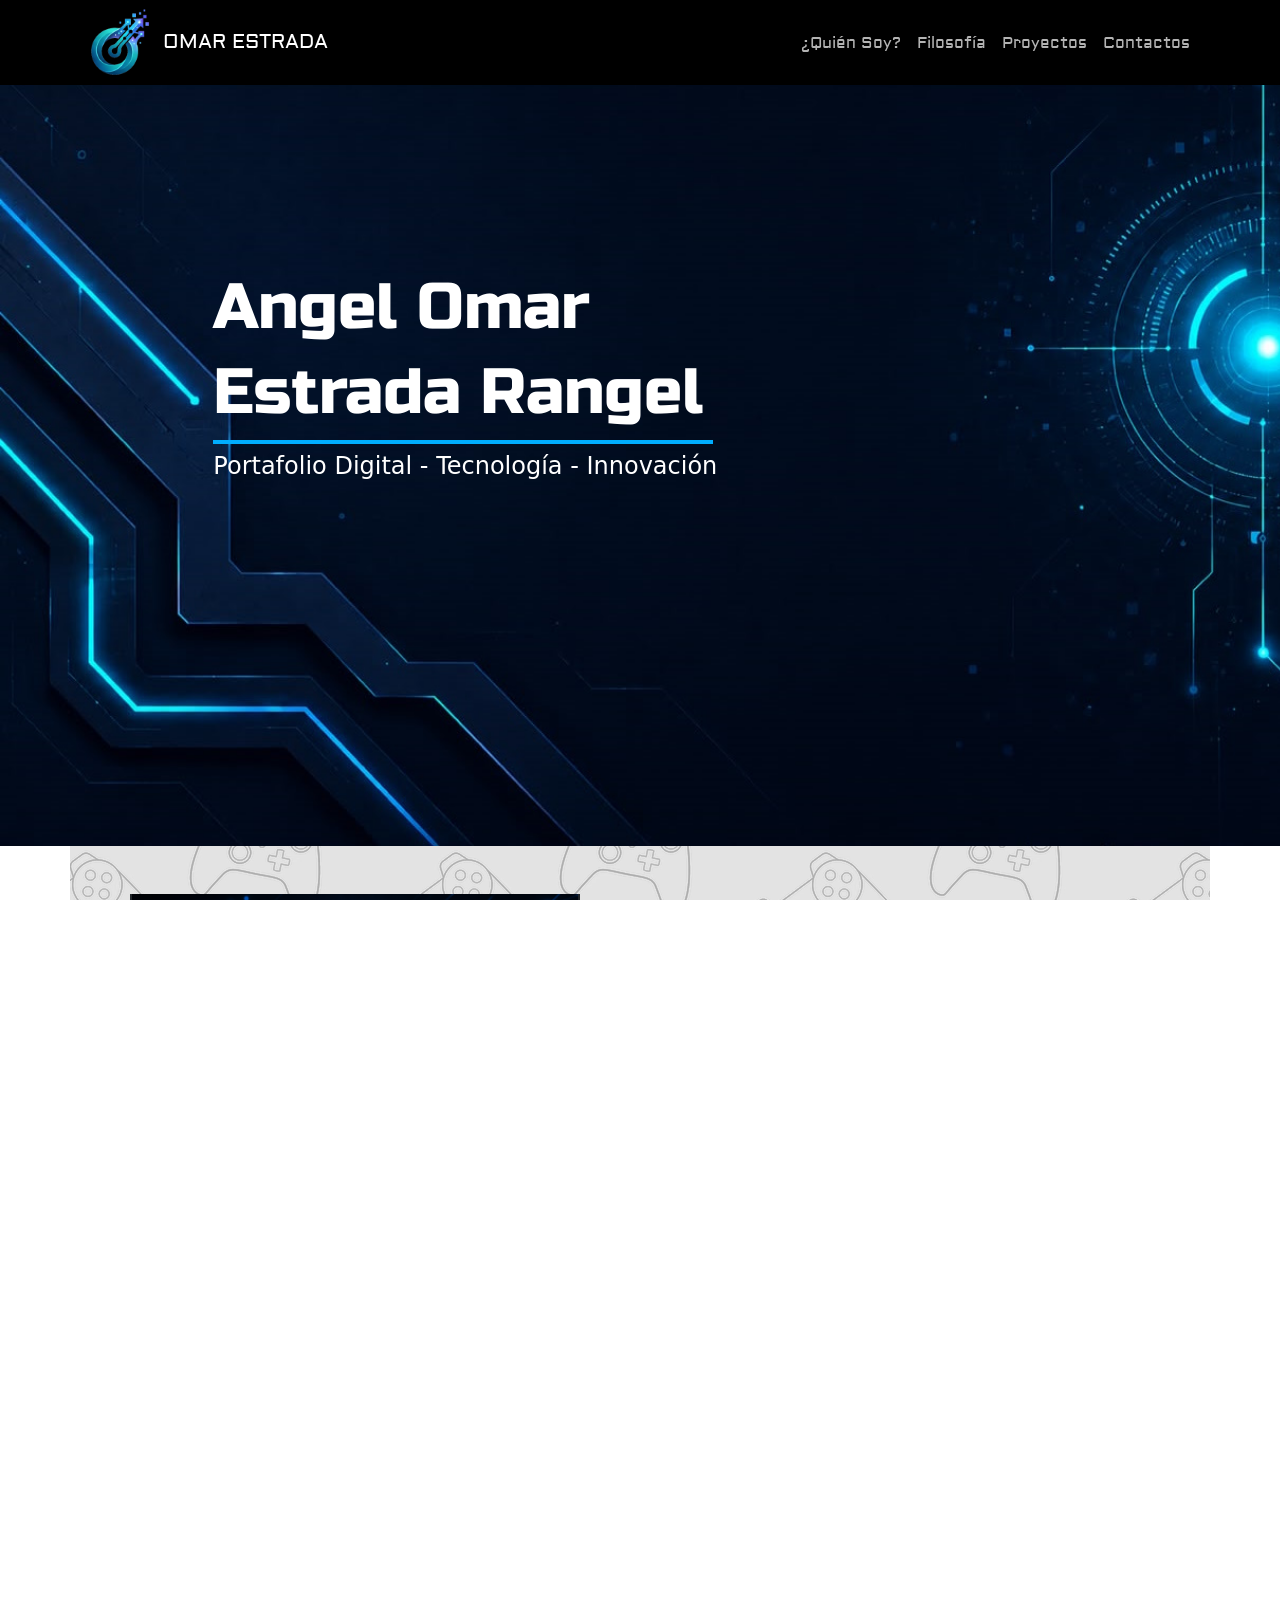
<file: index.html>
<!DOCTYPE html>
<html lang="es">
<head>
    <meta charset="UTF-8">
    <meta name="viewport" content="width=device-width, initial-scale=1.0">

   <!--  <link href="https://cdn.jsdelivr.net/npm/bootstrap@5.3.8/dist/css/bootstrap.min.css" rel="stylesheet" integrity="sha384-sRIl4kxILFvY47J16cr9ZwB07vP4J8+LH7qKQnuqkuIAvNWLzeN8tE5YBujZqJLB" crossorigin="anonymous"> -->
   
   <link rel="stylesheet" href="css/bootstrap.min.css">
   <link rel="stylesheet" href="css/estilos.css">
   <link rel="shortcut icon" href="imagenes/favicon.ico" type="image/x-icon">

    <title>Mi Pagina</title>
</head>
<body>
    <header class="navbar navbar-expand-lg bg-black navbar-dark py-0 fixed-top">
  <nav class="container">
     <a class="navbar-brand" href="#">
        <img src="imagenes/Logo.png" alt="Logo" class="d-inline-block align-text-middle logotipo">
      OMAR ESTRADA
    </a>

    <button class="navbar-toggler" type="button" data-bs-toggle="collapse" data-bs-target="#navbarNavAltMarkup" aria-controls="navbarNavAltMarkup" aria-expanded="false" aria-label="Toggle navigation">
      <span class="navbar-toggler-icon"></span>
    </button>

    <div class="collapse navbar-collapse" id="navbarNavAltMarkup">
      <div class="navbar-nav ms-auto">
        <a class="nav-link" href="#quien">¿Quién Soy?</a>
        <a class="nav-link" href="#filosofia">Filosofía</a>
        <a class="nav-link" href="#proyectos">Proyectos</a>
        <a class="nav-link" href="contactos.html">Contactos</a>
      </div>
    </div>
  </nav>
</header>

<section id="portada">
  <h1 class="titulo col-6 offset-lg-2 offset-1">Angel Omar</h1>
  <h1 class="titulo offset-lg-2 offset-1">Estrada Rangel</h1>
  <nav id="barra" class="offset-lg-2 offset-1"></nav>
  <h3 class="subti offset-lg-2 offset-1"></h3>
  <h3 class="subti offset-lg-2 offset-1">Portafolio Digital - Tecnología - Innovación</h3>
</section>

<section id="quien" class="container py-5">
    <div class="row">
        <figure class="col-12 col-lg-6 col-md-12 offset-0 offset-md-0 offset-lg-0 d-flex justify-content-center">
            <img src="imagenes/QuienSoy.png" alt="QuienSoy" class="img-fluid border-start border-end border-2 border-dark" style="width: 450px;">
        </figure>

        <article class="col-12 col-lg-6 text-center pt-lg-5 articquien">
            <h1 class="fw-bold text-primary text-lg-start tquien">¿Quién Soy?</h1>
            <p></p>
            <p id="parrafo" class="collapse d-lg-block cardsize">Soy estudiante de la Universidad Tecnológica de León en la carrera de Tecnologías de la Información e Innovación Digital, con especialización en Entornos Virtuales y Negocios Digitales.</p>
            <p id="parrafo" class="collapse d-lg-block cardsize">Soy originario de León, Guanajuato, me apasiona la innovación, el diseño de soluciones creativas y el desarrollo de ideas que resuelvan necesidades reales. </p>
            <p id="parrafo" class="collapse d-lg-block cardsize">Me caracterizo por mi capacidad de adaptación, el pensamiento lógico y el entusiasmo por transformar problemas complejos en proyectos funcionales e interactivos.</p>
            <a class="btn btn-primary d-lg-none" data-bs-toggle="collapse" href="#parrafo" role="button" aria-expanded="false" aria-controls="collapseExample">
    Leer más...
  </a>
        </article>
    </div>
</section>

<section id="filosofia" class="text-light py-5">
  <article class="container">
    <img src="imagenes/Omar.png" alt="Usuario" class="img-fluid rounded-circle d-none d-lg-inline mb-5" style="width: 350px;">
    <p class="fs-2">"Creo firmemente que la tecnología cumple su verdadero propósito cuando transforma ideas creativas en soluciones sencillas, funcionales e intencionales para las personas y sus negocios."</p>
    <span class="h5 fst-italic">- Angel Omar Estrada Rangel</span>
  </article>
</section>

<section id="proyectos" class="py-5 container">
  <h1 class="tproyect display-4 fw-bold text-center text-primary">Mis Proyectos</h1>
  <div class="row">

    <article class="col-10 offset-1 col-md-6 offset-md-0  ">
      <div class="card">
        <img src="imagenes/fotografia.jpeg" class="card-img-top" alt="Realidad Virtual">
        <div class="card-body">
          <h5 class="card-title fw-bold text-start text-lg-center">Fotografía</h5>
          <p class="card-text d-none d-lg-block cardsize">Utilizo la fotografía para destacar objetos, capturar detalles y crear imágenes visualmente atractivas. Mediante el encuadre, la iluminación y la composición, busco transmitir una idea y resaltar las características más importantes de cada elemento.</p>
          <a href="#" class="btn btn-primary d-lg-none" data-bs-toggle="modal" data-bs-target="#proy_rv">Ver proyecto</a>
        </div>
      </div>
    </article>

    <article class="col-10 offset-1 col-md-6 offset-md-0">
      <div class="card">
        <img src="imagenes/publicidad.png" class="card-img-top" alt="Ciberseguridad">
        <div class="card-body">
          <h5 class="card-title fw-bold text-start text-lg-center">Diseño Publicitario</h5>
          <p class="card-text d-none d-lg-block cardsize">Diseños publicitarios que combinan imágenes, colores y tipografías para destacar productos, promocionar servicios y captar la atención del público. Busco transformar ideas en piezas visuales atractivas que comuniquen un mensaje de manera clara y efectiva.</p>
          <a href="#" class="btn btn-primary d-lg-none" data-bs-toggle="modal" data-bs-target="#proy_rv_2">Ver proyecto</a>
        </div>
      </div>
    </article>

    <article class="col-10 offset-1 col-md-8 offset-md-2">
      <div class="card">
        <img src="imagenes/modelado.png" class="card-img-top"  alt="Modelado 3D">
        <div class="card-body">
          <h5 class="card-title fw-bold text-start text-lg-center">Modelado 3D</h5>
          <p class="card-text d-none d-lg-block cardsize">Modelos y escenarios tridimensionales a partir de ideas y referencias visuales. Trabajo con formas, materiales, iluminación y sombras para crear objetos y espacios digitales que permitan visualizar conceptos de manera realista o estilizada.</p>
          <a href="#" class="btn btn-primary d-lg-none" data-bs-toggle="modal" data-bs-target="#proy_rv_3">Ver proyecto</a>
        </div>
      </div>
    </article>

    <article class="col-10 offset-1">
      <div class="card">
        <video src="video/animacion.mp4" controls poster="imagenes/animacion.jpeg" class="card-img-top" alt="Video Animación"></video>
        <div class="card-body">
          <h5 class="card-title fw-bold text-start text-lg-center">Animación </h5>
          <p class="card-text d-none d-lg-block cardsize">Doy movimiento a ideas y elementos visuales mediante la creación de animaciones. Trabajo con el movimiento de objetos, la composición de escenas y los recursos visuales para desarrollar secuencias dinámicas que permitan comunicar ideas de una forma más atractiva.</p>
          <a href="#" class="btn btn-primary d-lg-none" data-bs-toggle="modal" data-bs-target="#proy_rv_4">Ver proyecto</a>
        </div>
      </div>
    </article>

  </div>
</section>

<section id="contactos" class="text-light py-4">
  <div class="row">
    <h1 class="tcontactos col-md-6 text-center col-lg-3 offset-lg-2">Contactos</h1>
    <div class="col-md-5 col-lg-4 mx-auto text-center">
    <a class="btn btn-primary w-100 py-3"
       href="contactos.html">
        Más Información
    </a>
</div>
  </div>
</section>

<footer class="container-fluid bg-black text-white text-center " style="height: 100px;">
  <p class="py-5 h5"> Copyrigth 2026 - Angel Omar Estrada Rangel</p>
</footer>















<!---------------- Ventanas Modales  ---------------->

<div class="modal fade" id="proy_rv" tabindex="-1" aria-labelledby="exampleModalLabel" aria-hidden="true">
  <div class="modal-dialog">
    <div class="modal-content">
      <div class="modal-header">
        <h1 class="modal-title fs-5 fw-bold" id="exampleModalLabel">Fotografía</h1>
        <button type="button" class="btn-close" data-bs-dismiss="modal" aria-label="Close"></button>
      </div>
      <div class="modal-body">
        Utilizo la fotografía para destacar objetos, capturar detalles y crear imágenes visualmente atractivas. Mediante el encuadre, la iluminación y la composición, busco transmitir una idea y resaltar las características más importantes de cada elemento.
      </div>
      <div class="modal-footer">
        <button type="button" class="btn btn-secondary" data-bs-dismiss="modal">Cerrar</button>
      </div>
    </div>
  </div>
</div>

<div class="modal fade" id="proy_rv_2" tabindex="-1" aria-labelledby="exampleModalLabel" aria-hidden="true">
  <div class="modal-dialog">
    <div class="modal-content">
      <div class="modal-header">
        <h1 class="modal-title fs-5 fw-bold" id="exampleModalLabel">Diseño Publicitario</h1>
        <button type="button" class="btn-close" data-bs-dismiss="modal" aria-label="Close"></button>
      </div>
      <div class="modal-body">
        Diseños publicitarios que combinan imágenes, colores y tipografías para destacar productos, promocionar servicios y captar la atención del público. Busco transformar ideas en piezas visuales atractivas que comuniquen un mensaje de manera clara y efectiva.
      </div>
      <div class="modal-footer">
        <button type="button" class="btn btn-secondary" data-bs-dismiss="modal">Cerrar</button>
      </div>
    </div>
  </div>
</div>

<div class="modal fade" id="proy_rv_3" tabindex="-1" aria-labelledby="exampleModalLabel" aria-hidden="true">
  <div class="modal-dialog">
    <div class="modal-content">
      <div class="modal-header">
        <h1 class="modal-title fs-5 fw-bold" id="exampleModalLabel">Modelado 3D</h1>
        <button type="button" class="btn-close" data-bs-dismiss="modal" aria-label="Close"></button>
      </div>
      <div class="modal-body">
        Modelos y escenarios tridimensionales a partir de ideas y referencias visuales. Trabajo con formas, materiales, iluminación y sombras para crear objetos y espacios digitales que permitan visualizar conceptos de manera realista o estilizada.
      </div>
      <div class="modal-footer">
        <button type="button" class="btn btn-secondary" data-bs-dismiss="modal">Cerrar</button>
      </div>
    </div>
  </div>
</div>

<div class="modal fade" id="proy_rv_4" tabindex="-1" aria-labelledby="exampleModalLabel" aria-hidden="true">
  <div class="modal-dialog">
    <div class="modal-content">
      <div class="modal-header">
        <h1 class="modal-title fs-5 fw-bold" id="exampleModalLabel">Realidad Aumentada</h1>
        <button type="button" class="btn-close" data-bs-dismiss="modal" aria-label="Close"></button>
      </div>
      <div class="modal-body">
        Doy movimiento a ideas y elementos visuales mediante la creación de animaciones. Trabajo con el movimiento de objetos, la composición de escenas y los recursos visuales para desarrollar secuencias dinámicas que permitan comunicar ideas de una forma más atractiva.
      </div>
      <div class="modal-footer">
        <button type="button" class="btn btn-secondary" data-bs-dismiss="modal">Cerrar</button>
      </div>
    </div>
  </div>
</div>


    <!-- <script src="https://cdn.jsdelivr.net/npm/bootstrap@5.3.8/dist/js/bootstrap.bundle.min.js" integrity="sha384-FKyoEForCGlyvwx9Hj09JcYn3nv7wiPVlz7YYwJrWVcXK/BmnVDxM+D2scQbITxI" crossorigin="anonymous"></script> -->
    <script src="js/bootstrap.bundle.min.js"></script>
</body>
</html>
</file>
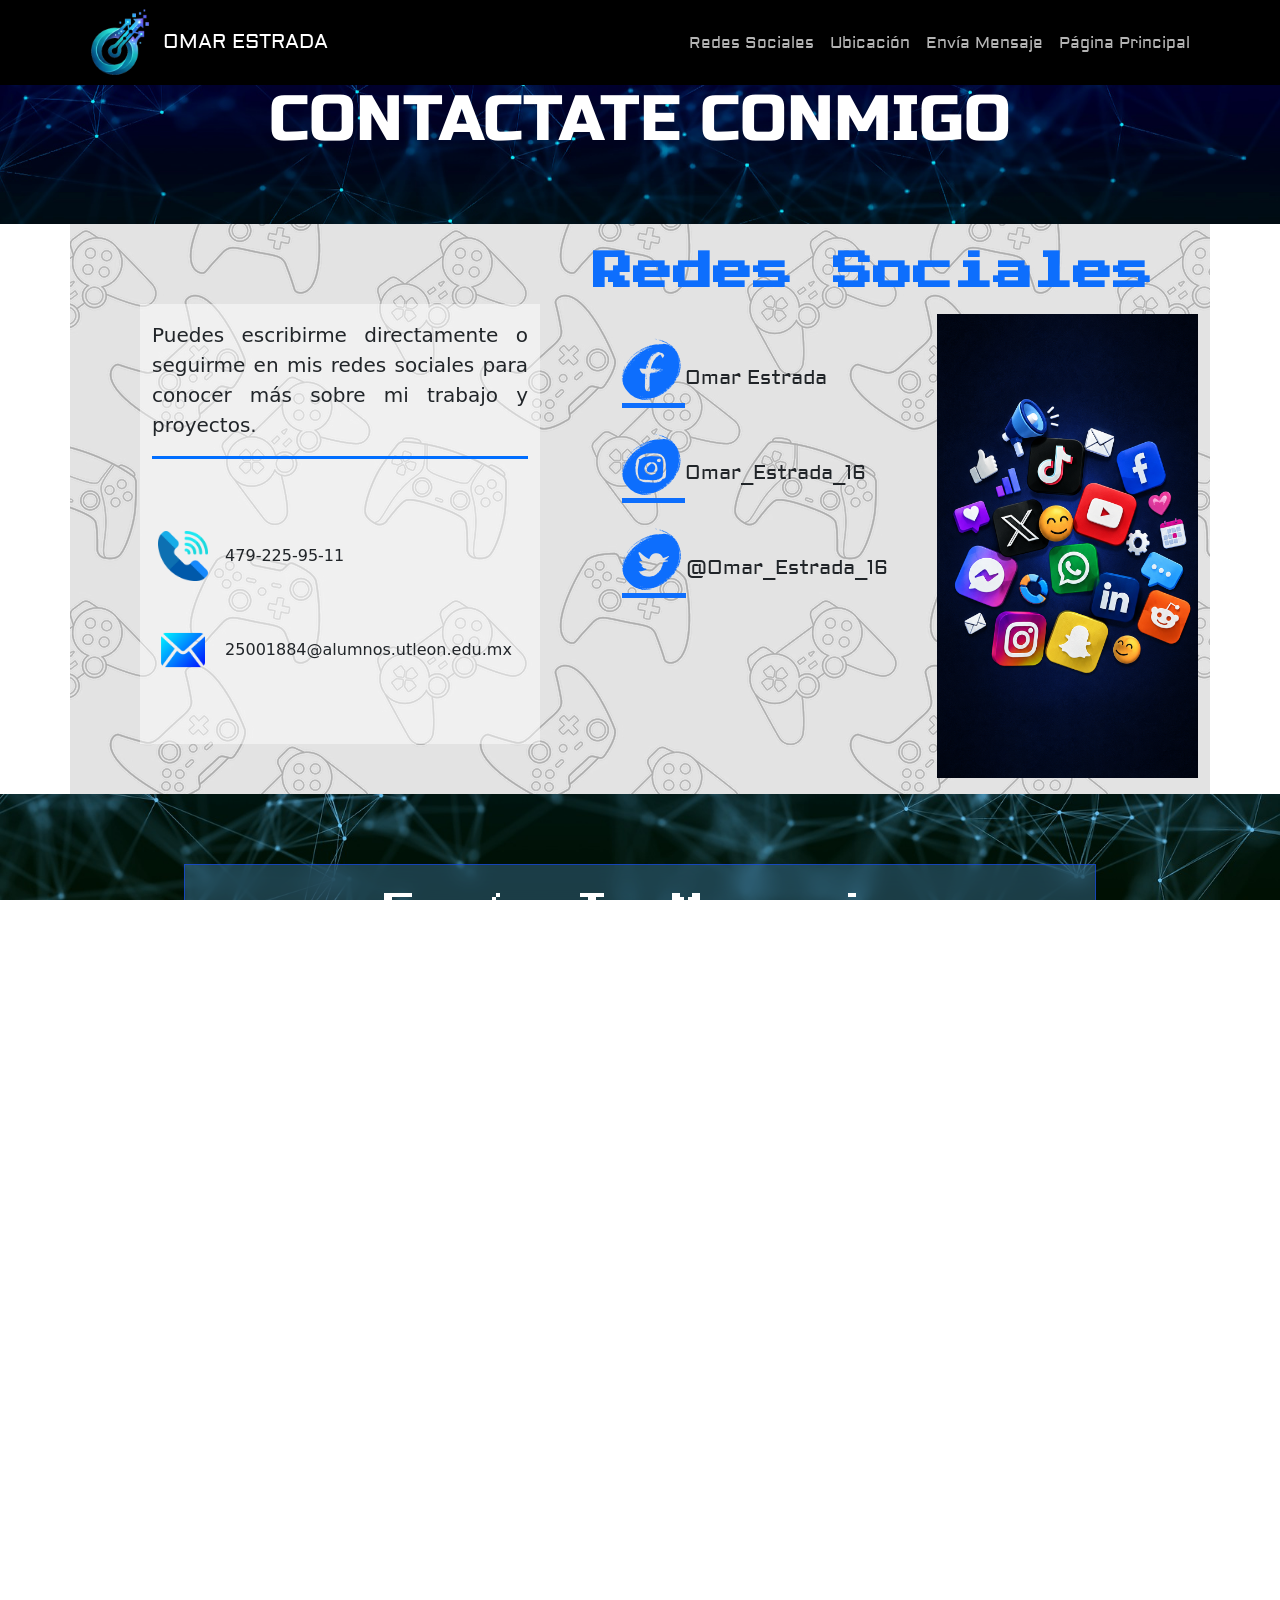
<file: contactos.html>
!DOCTYPE html>
<html lang="es">
<head>
    <meta charset="UTF-8">
    <meta name="viewport" content="width=device-width, initial-scale=1.0">

   <!--  <link href="https://cdn.jsdelivr.net/npm/bootstrap@5.3.8/dist/css/bootstrap.min.css" rel="stylesheet" integrity="sha384-sRIl4kxILFvY47J16cr9ZwB07vP4J8+LH7qKQnuqkuIAvNWLzeN8tE5YBujZqJLB" crossorigin="anonymous"> -->
   
   <link rel="stylesheet" href="css/bootstrap.min.css">
   <link rel="stylesheet" href="css/estilos.css">
   <link rel="shortcut icon" href="imagenes/favicon.ico" type="image/x-icon">

    <title>Contactos</title>
</head>
<body>
    <header class="navbar navbar-expand-lg bg-black navbar-dark py-0 fixed-top">
  <nav class="container">
     <a class="navbar-brand" href="#">
        <img src="imagenes/Logo.png" alt="Logo" class="d-inline-block align-text-middle logotipo">
      OMAR ESTRADA
    </a>

    <button class="navbar-toggler" type="button" data-bs-toggle="collapse" data-bs-target="#navbarNavAltMarkup" aria-controls="navbarNavAltMarkup" aria-expanded="false" aria-label="Toggle navigation">
      <span class="navbar-toggler-icon"></span>
    </button>

    <div class="collapse navbar-collapse" id="navbarNavAltMarkup">
      <div class="navbar-nav ms-auto">
        <a class="nav-link" href="#rs">Redes Sociales</a>
        <a class="nav-link" href="#ubi">Ubicación</a>
        <a class="nav-link" href="#menu_contact">Envía Mensaje</a>
        <a class="nav-link" href="index.html">Página Principal</a>
      </div>
    </div>
  </nav>
</header>

<section id="contactame">
  <h1 class="titulo2 col-12 text-center">CONTACTATE CONMIGO</h1>
</section>

<section id="rs" class="container py-0">
  <div class="pt-4 col-lg-7 offset-lg-5">
      <h1 class="display-4 fw-bold text-primary text-center tquien">Redes Sociales</h1>
  </div>
  <div class="row">
      <article class="col-lg-4 col-md-12 offset-md-0 offset-lg-0 text-lg-start articrs">
          <p></p>
          <p id="parrafo" class="collapse d-block rssize">Puedes escribirme directamente o seguirme en mis redes sociales para conocer más sobre mi trabajo y proyectos.</p>
          <nav class="recline"></nav>
          <nav>
            <img src="imagenes/telefono.png" alt="Teléfono" class="py-3 cyn" style="width: 50px;">
            <h3 class="cyn">479-225-95-11</h3>
          </nav>
          <nav>
            <img src="imagenes/email.png" alt="Teléfono" class="py-3 cyn" style="width: 50px;">
            <h3 class="cyn">25001884@alumnos.utleon.edu.mx</h3>
          </nav>
      </article>

      <article id="redes" class=" col-5 col-lg-3 offset-1 offset-lg-0">
        <div class="redes">
            <a href="https://www.facebook.com/share/1Dp4mLc5Mv/?mibextid=wwXIfr" class="icono">n</a>
            <h5>Omar Estrada</h5>
        </div>
        <div class="redes">
            <a href="https://www.instagram.com/omar_estrada_16?psln=MXRnYmVkcXdpc2NlaQ%3D%3D&utm_source=qr" class="icono">a</a>
            <h5>Omar_Estrada_16</h5>
        </div>
        <div class="redes">
            <a href="https://x.com" class="icono">g</a>
            <h5>@Omar_Estrada_16</h5>
        </div>
      </article>

      <figure class="d-none d-lg-inline col-lg-3 col-md-10 offset-0 offset-md-0 offset-lg-0 d-flex justify-content-center" style="margin-left: 30px; height: 100%; margin-top: 10px;">
            <img src="imagenes/rs.png" alt="Redes Sociales" class="img-fluid">
      </figure>
  </div>
</section>

<section class="contenedor" id="menu_contact">

    <article id="glass">
        <h2 class="tmensaje">Envía Tu Mensaje</h2>
        <form action="">
            <input type="email" placeholder="Correo Electronico">
            <input type="text" name="nombre" placeholder="Nombre">
            <input type="text" name="motivo" placeholder="Motivo">
            <textarea class="mensaje" name="mensaje" placeholder="Mensaje"></textarea>
            
            <input type="submit" class="boton"value="Enviar">
        </form>
    </article>

    
</section>
<section id="ubi">
  <iframe id="mapa" src="https://www.google.com/maps/embed?pb=!1m18!1m12!1m3!1d10530.741897345384!2d-101.5812645710347!3d21.06549168879088!2m3!1f0!2f0!3f0!3m2!1i1024!2i768!4f13.1!3m3!1m2!1s0x842b963652f40f0d%3A0xa7d88da0ad8eff8a!2sUniversidad%20Tecnol%C3%B3gica%20de%20Le%C3%B3n!5e0!3m2!1ses!2smx!4v1792814447059!5m2!1ses!2smx" width="600" height="450" style="border:0;" allowfullscreen="" loading="lazy" referrerpolicy="strict-origin-when-cross-origin"></iframe>
</section>

<footer class="container-fluid bg-black text-white text-center" >
  <p class="py-3 h5"> Copyrigth 2026 - Angel Omar Estrada Rangel</p>
</footer>

    <script src="js/bootstrap.bundle.min.js"></script>
</body>
</html>
</file>
<file: css/estilos.css>
@font-face {
    font-family: "Aldrich";
    src: url("../font/Aldrich-Regular.ttf");
}
@font-face {
    font-family: "pixel";
    src: url("../font/PressStart2P-Regular.ttf");
}
@font-face {
    font-family: "russo";
    src: url("../font/RussoOne-Regular.ttf");
}
@font-face {
    font-family: "lobster";
    src: url("../font/Lobster-Regular.ttf");
}
@font-face {
    font-family: "Redes";
    src: url("../font/Grunge-Social-Media.ttf");
}

html{
    font-size: 16px;
    margin: 0;
    padding: 0;
    width: 100%;
    overflow-x: hidden;
}

body {
    margin: 0;
    padding: 0;
    width: 100%;
    overflow-x: hidden;
}

.navbar{
    font-family: Aldrich;
}
.logotipo{
    width: 75px;
}
.nav-link{
    color: rgba(255, 255, 255, 0.7);
}
.nav-link:hover{
    color: rgba(255, 255, 255, 1);
}
.card:hover{
    box-shadow: 0px 0px 5px #000;
}
.img_p02{
    height: 185px;
}
#portada{
    background: url(../imagenes/fondo.jpeg);
    background-size: cover;
        height: 94vh;
        width: 100%;
        color: #fff;
        text-align: start;
        padding-top: 30vh;
        box-sizing: border-box;
}
#contactame{
    background: url(../imagenes/fondo2.jpg) center center / cover no-repeat;
    height: 200px;
    width: 100%;
    color: #fff;

    display: flex;
    justify-content: center;
    align-items: center;

    text-align: center;
    padding: 0;
    box-sizing: border-box;
}
.titulo{
    font-family: russo;
    font-size: 4rem;
}
@media (max-width: 320px) {
    .titulo {
        font-family: russo;
        font-size: 1.5rem;
    }
}
@media (max-width: 375px) {
    .titulo {
        font-family: russo;
        font-size: 1.9rem;
    }
}
@media (max-width: 425px) {
    .titulo {
        font-family: russo;
        font-size: 2.2rem;
    }
}
@media (max-width: 595px) {
    .titulo {
        font-family: russo;
        font-size: 2.7rem;
    }
}
.subti{
    font-size: 1.5rem;
}
@media (max-width: 320px) {
    .subti {
        font-size: 15px;
    }
}
@media (max-width: 375px) {
    .subti {
        font-size: 20px;
    }
}
@media (max-width: 425px) {
    .subti {
        font-size: 23px;
    }
}
#barra{
    width: 500px;
    height: 4px;
    background-color: rgb(0, 174, 255);
}
@media (max-width: 595px) {
    #barra {
        width: 430px;
    }
}
@media (max-width: 425px) {
    #barra {
        width: 330px;
    }
}
@media (max-width: 375px) {
    #barra {
        width: 300px;
    }
}
@media (max-width: 320px) {
    #barra {
        width: 250px;
    }
}



.tquien{
    font-family: pixel;
    font-size: 2.5rem;
}
@media (max-width: 342px) {
    .tquien{
        font-family: pixel;
        font-size: 2rem;
    }
}
#filosofia{
    background: rgb(31, 31, 31);
    text-align: center;
    font-family: lobster;
}
.tproyect{
    font-family: pixel;
    font-size: 2.5rem;
}
@media (max-width: 600px) {
    .tproyect {
        font-family: pixel;
        font-size: 1.8rem;
    }
}
.card{
    margin: 40px;
    background-color: rgb(28, 103, 255);
    color: #fff;
    font-family: Aldrich;
}
.cardsize{
    text-align: justify;
}
section{
    background: url(../imagenes/fondoSec.avif);
}
html, body {
    height: 100%;
    margin: 0;
}

.articquien{
    width: 510px;
}
@media (max-width: 991px) {
    .articquien {
        width: auto;
    }
}
@media (max-width: 1199px) {
    .articquien {
        width: 470px;
    }
}
#quien article {
    text-align: center;
}

#quien article h1 {
    width: 100%;
    text-align: center;
}

.articrs{
    width: 400px;
    background-color: #fff7;
    margin-left: auto !important;
        margin-right: auto !important;
        float: none;
}
@media (max-width: 991px) {
    .articrs{
    width: 400px;
    margin: 0px 50px 50px 50px;
    background-color: #fff7;
    
}
}
.articrs{
    width: 400px;
    margin: 0px 50px 50px 50px;
    background-color: #fff7;
    
}
.main-content {
    flex: 1;
}
#contactos{
    background: dimgrey;
    width: 100%;
    height: 100px;
    font-family: pixel;
    font-size: 2rem;
}


.rssize{
    font-size: 20px;
    text-align: justify;
}
.cyn{
    display: inline;
    font-size: 1rem;
    margin: 6px;
}
@media (max-width: 375px) {
.cyn{
    display: inline;
    font-size: 0.8rem;
    margin: 6px;
}
}
.recline{
    background-color: rgb(0, 110, 255);
    width: 100%;
    height: 3px;
    margin-bottom: 50px;
}
#redes{
        font-family: aldrich, cursive;
        margin-top: 40px;
        
}
@media (max-width: 767px) {

#redes{
        font-family: aldrich, cursive;
        margin-top:0px;
        
}
}
.redes{
    display: flex;
    margin-bottom: 20px;
    align-items: center;
}
.icono{
    font-size: 50px;
    font-family: Redes, cursive;
}
#menu_contact{
    background: url(../imagenes/fondo3.jpg) no-repeat fixed;
    background-size: cover;
}

    #glass{
        width: 80%;
        margin: 0 auto;
        background-color: rgba(89, 165, 224, 0.3);
        border:1px solid rgba(17, 73, 255, 0.6);
        padding: 25px;
        backdrop-filter: blur(10px);

    }
    @media (max-width: 600px){
    #glass{
        width: 100vw;
        max-width: 100vw;
        margin-left: calc(50% - 50vw);
        margin-right: 0;
        box-sizing: border-box;
        border-radius: 0;
        padding: 25px;
    }
}

        input{
            width: 90%;
            margin: 10px;
            border: none;
            padding: 12px;
            color:#06126c;
            font-size: 1.3rem;
        }

        input:focus{
            outline: 0px;
            color:#fff;
            background-color: #06176c;
        }

        input[type="submit"]{
            font-family: Bubbler, cursive;
            color:#fff;
            background-color: #0c40c3;
            font-weight: bold;
            letter-spacing: 3px;
            width:130px;
        }

        input[type="submit"]:hover{
            background-color: #fff;
            color:#465bd2;
            cursor: pointer;
        }

    #mapa{
        width: 100%;
        height: 300px;
    }
.contenedor{
    padding: 70px;
    text-align: center;
}
#glass textarea.mensaje {
    display: block;
    width: 90%;
    height: 150px;
    resize: vertical;
    box-sizing: border-box;
    margin: 10 auto 12px;
    padding: 10px;
}  

.tmensaje{
    font-family: pixel;
    color: white;
}

@media (max-width: 991.98px) {
    #quien article {
        text-align: center !important;
        margin-left: 0 !important;
        margin-right: 0 !important;
        width: 100% !important;
    }

    #quien article h1 {
        text-align: center !important;
        width: 100% !important;
        margin-left: auto !important;
        margin-right: auto !important;
    }
}
.titulo2{
    font-family: russo;
    font-size: 4rem;
}
@media (max-width: 991px) {
    .titulo2 {
        font-family: russo;
        font-size: 4rem;
    }
}
@media (max-width: 741px) {
    .titulo2 {
        font-family: russo;
        font-size: 3rem;
        padding: 1rem;
    }
}
@media (max-width: 585px) {
    .titulo2 {
        font-family: russo;
        font-size: 2.5rem;
        padding: 1rem;
    }
}
@media (max-width: 490px) {
    #contactame .titulo2 {
        width: 100%;
        margin: 0;
        padding-top: 5rem;
        text-align: center;
    }
}
@media (max-width: 345px) {
    .titulo2 {
        font-family: russo;
        font-size: 2.5rem;
        padding-top: 4rem;
    }
}

.boton{
    font-family: Aldrich;
}
</file>
